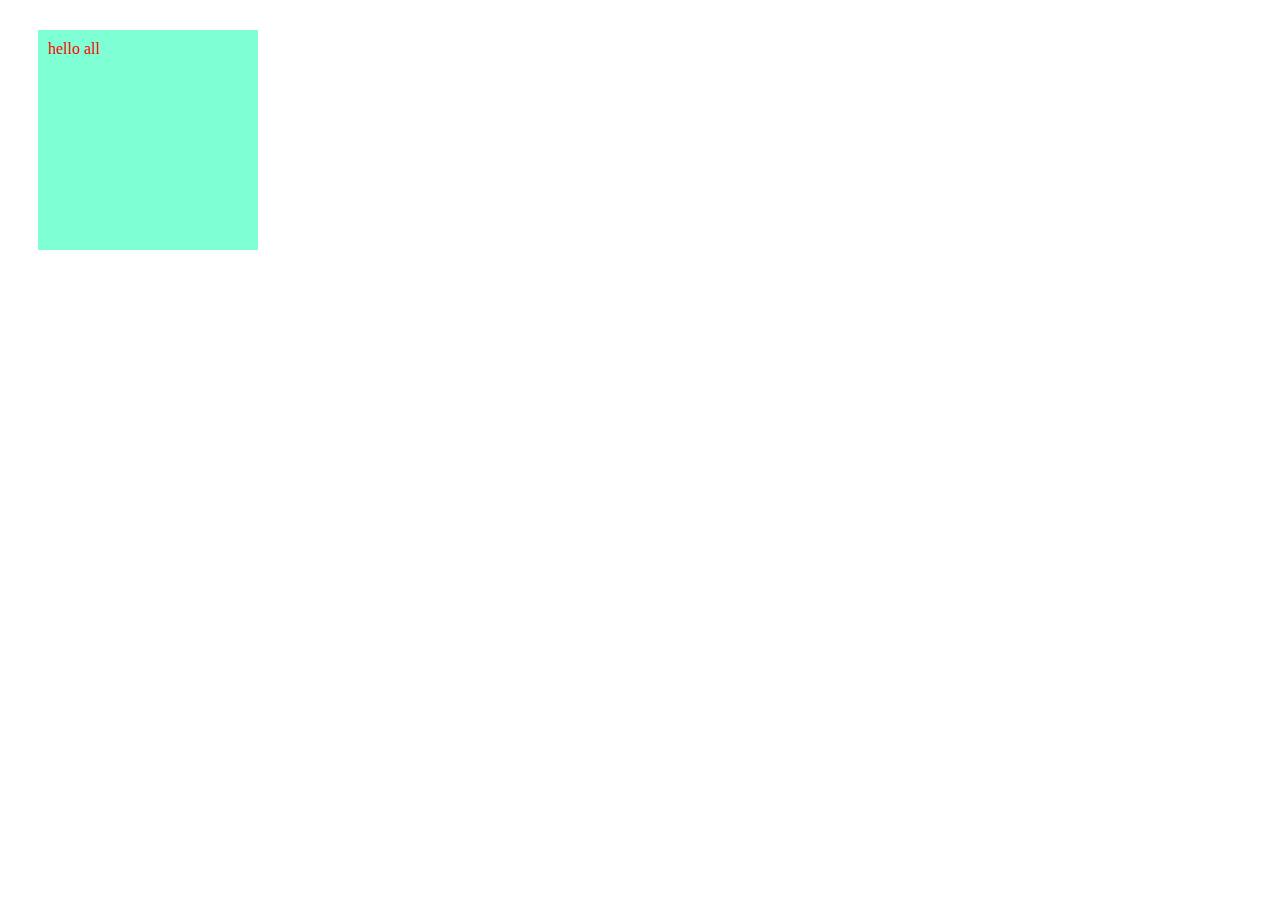
<file: index.html>
<!DOCTYPE html>
<html lang="en">
<head>
    <meta charset="UTF-8">
    <meta name="viewport" content="width=device-width, initial-scale=1.0">
    <title>css selector</title>
</head>
<body>
    <!-- <P>loren ipsum dolor sit amet consectetur adipisicing elit. quibusdam,alias!</P>
    <style>
        p{
            color:blue;
            text-align:center;
            font-size:42px;
        }
    </style>
    <h1>hello world</h1>
    <style>
        h1{
            color:green;
        }
    </style>
    <h2>external</h2>
    <style>
        h2{
            color:aqua;
        }
    </style>
    <p class="par">Lorem ipsum dolor sit amet consectetur, adipisicing elit. -->
         <!-- Tenetur id facilis veniam exercitationem voluptates earum sit officiis
          quo laboriosam numquam.</p>
          <style>
            .par{
                color:coral;
            }
          </style> -->
          <div>hello all</div>
          <style>
            div{
                height:200px;
                width:200px;
                color:red;
                background-color:aquamarine;
                font-size:center;
                padding:10px;
                margin:30px;
                
                                 
            }
            
            
          </style>
</body>
</html>
</file>
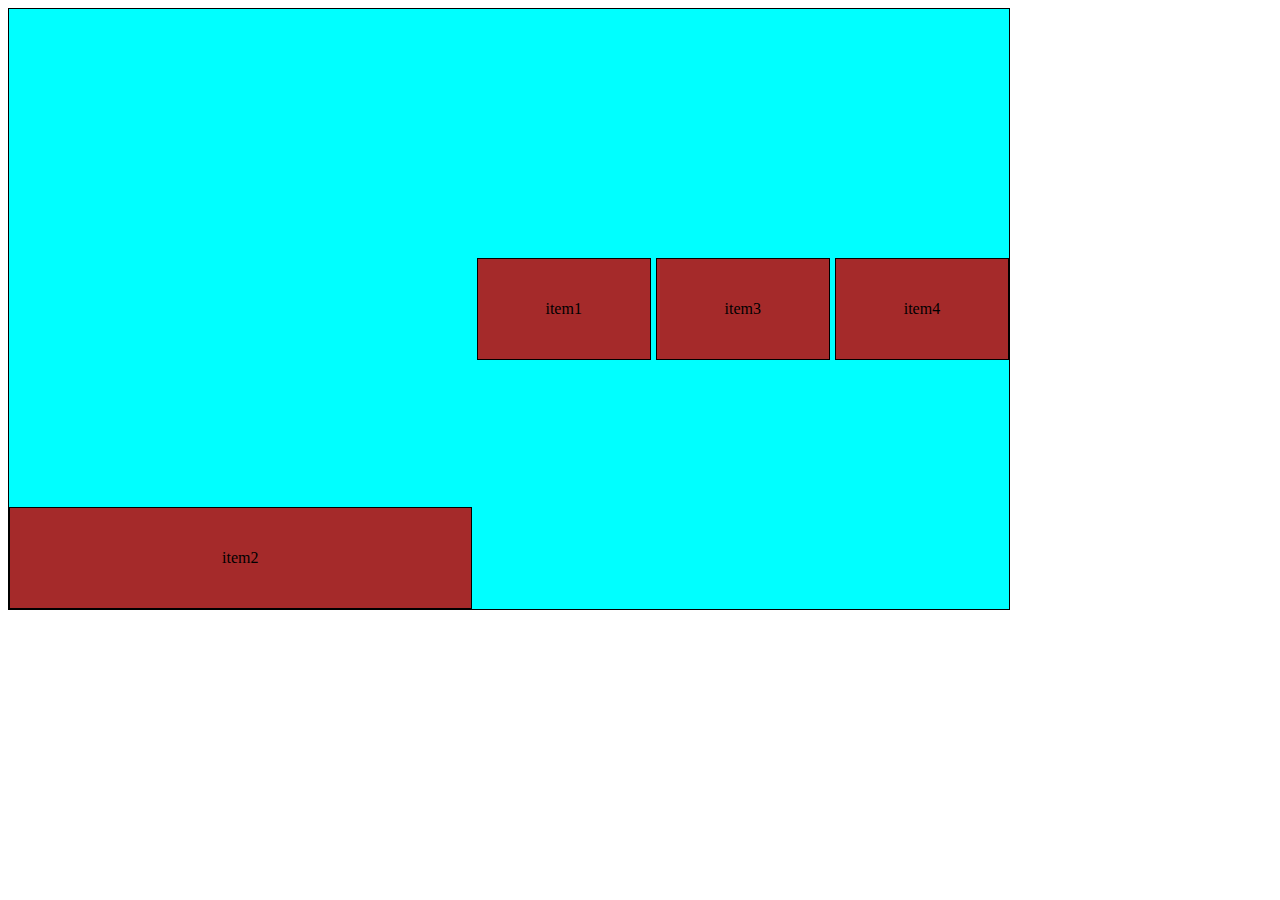
<file: flaxbox.html>
<!DOCTYPE html>
<html lang="en">
<head>
    <meta charset="UTF-8">
    <meta name="viewport" content="width=device-width, initial-scale=1.0">
    <title>flaxbox</title>
    <link rel="stylesheet" href="style1.css">
</head>
<body>
    <div class="container">
        <div class="item">item1</div>
        <div class="item item2">item2</div>
        <div class="item">item3</div>
        <div class="item">item4</div>
        
        

      
    </div>
</body>
</html>
</file>
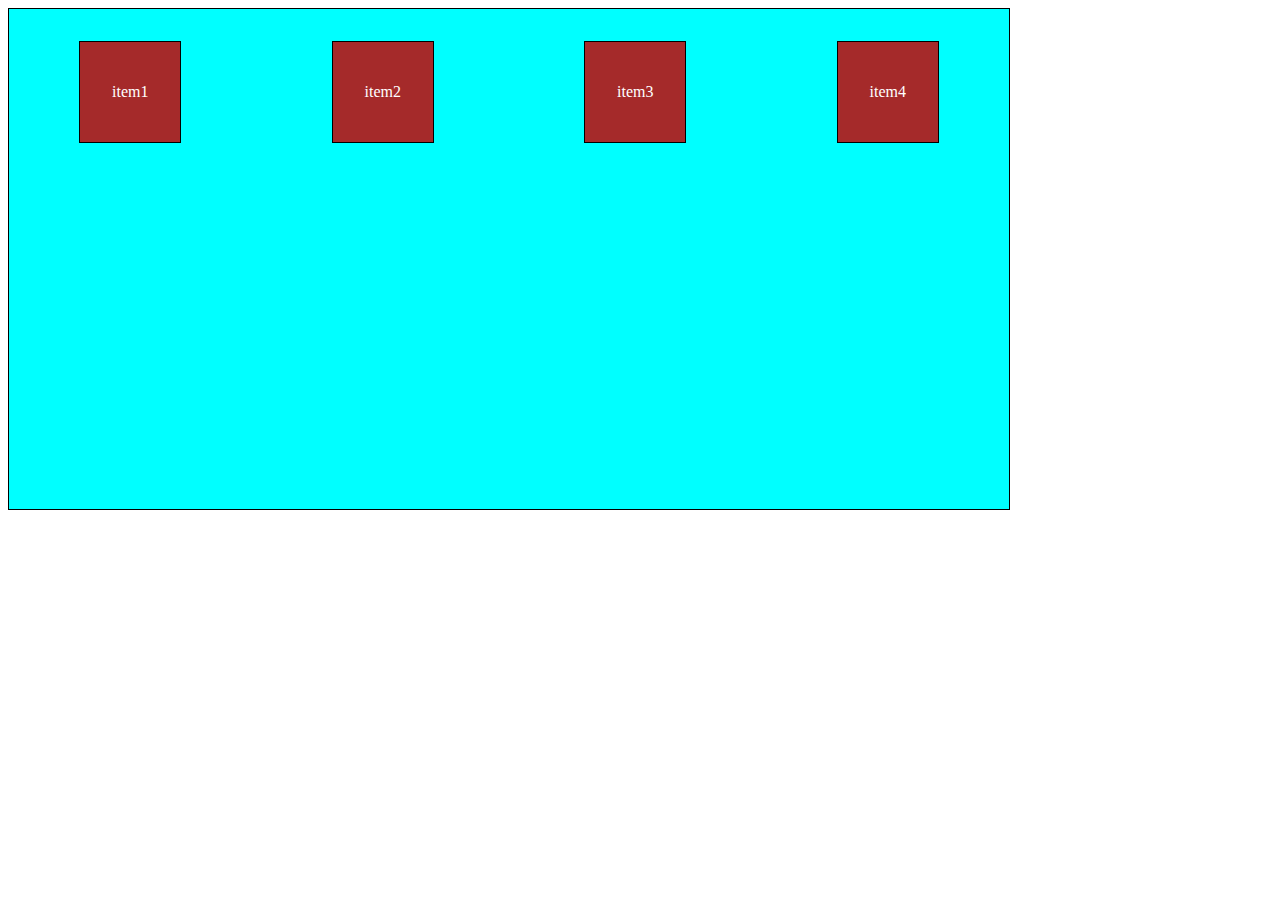
<file: grid.html>
<!DOCTYPE html>
<html lang="en">
<head>
    <meta charset="UTF-8">
    <meta name="viewport" content="width=device-width, initial-scale=1.0">
    <title>grid</title>
    <link rel="stylesheet" href="style2.css">
</head>
<body>
    <div class="container">
    <div class="item item1">item1</div>
     <div class="item item2">item2</div>
      <div class="item item3">item3</div>
       <div class="item item4">item4</div>
    </div>
</body>
</html>
</file>
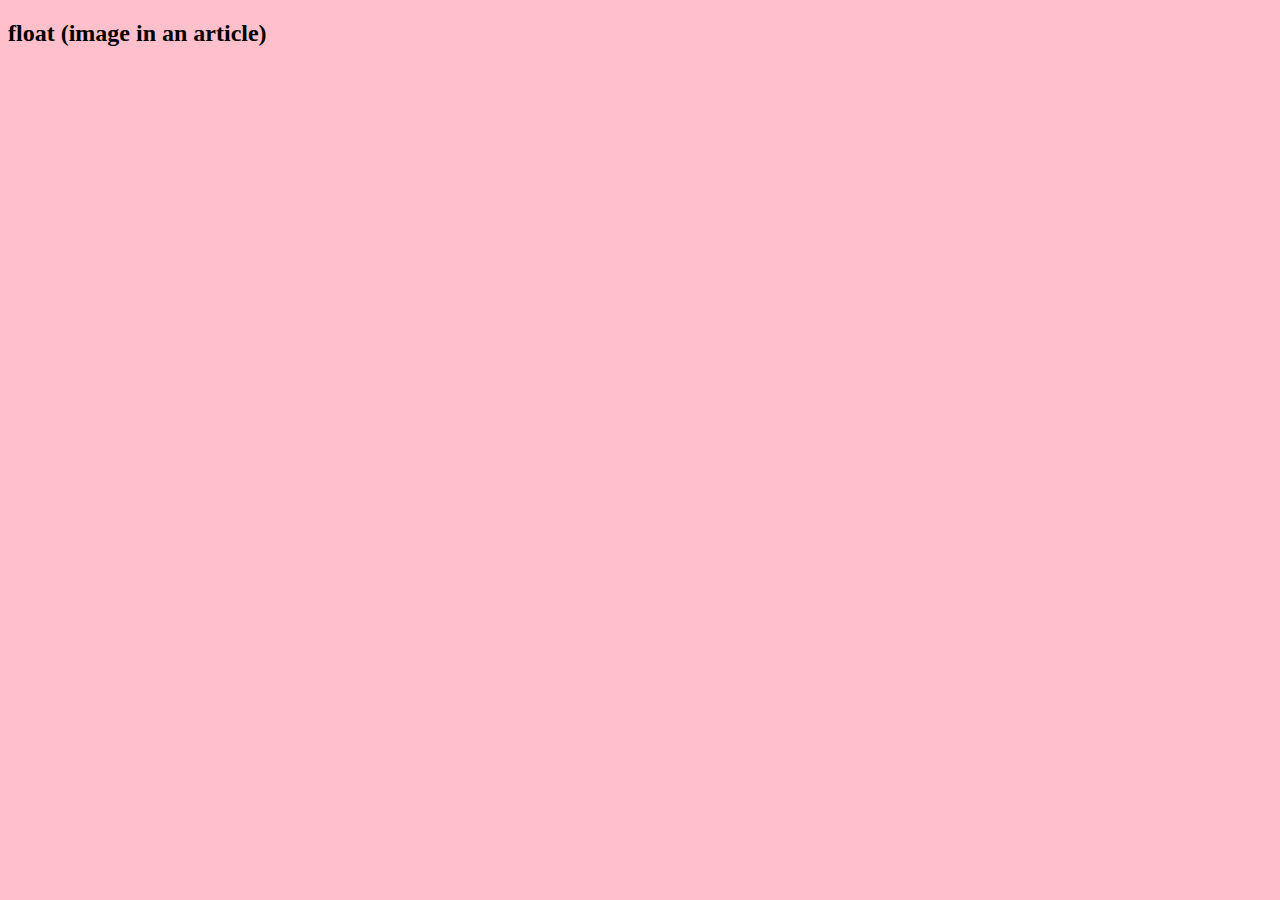
<file: index3.html>
<!DOCTYPE html>
<html lang="en">
<head>
    <meta charset="UTF-8">
    <meta name="viewport" content="width=device-width, initial-scale=1.0">
    <title>css selecter</title>
</head>
<body bgcolor="pink"> 
    <h2>float (image in an article)</h2>
    <image scr="woman-working-leptop.jpg"s

    
</body>
</html>
</file>
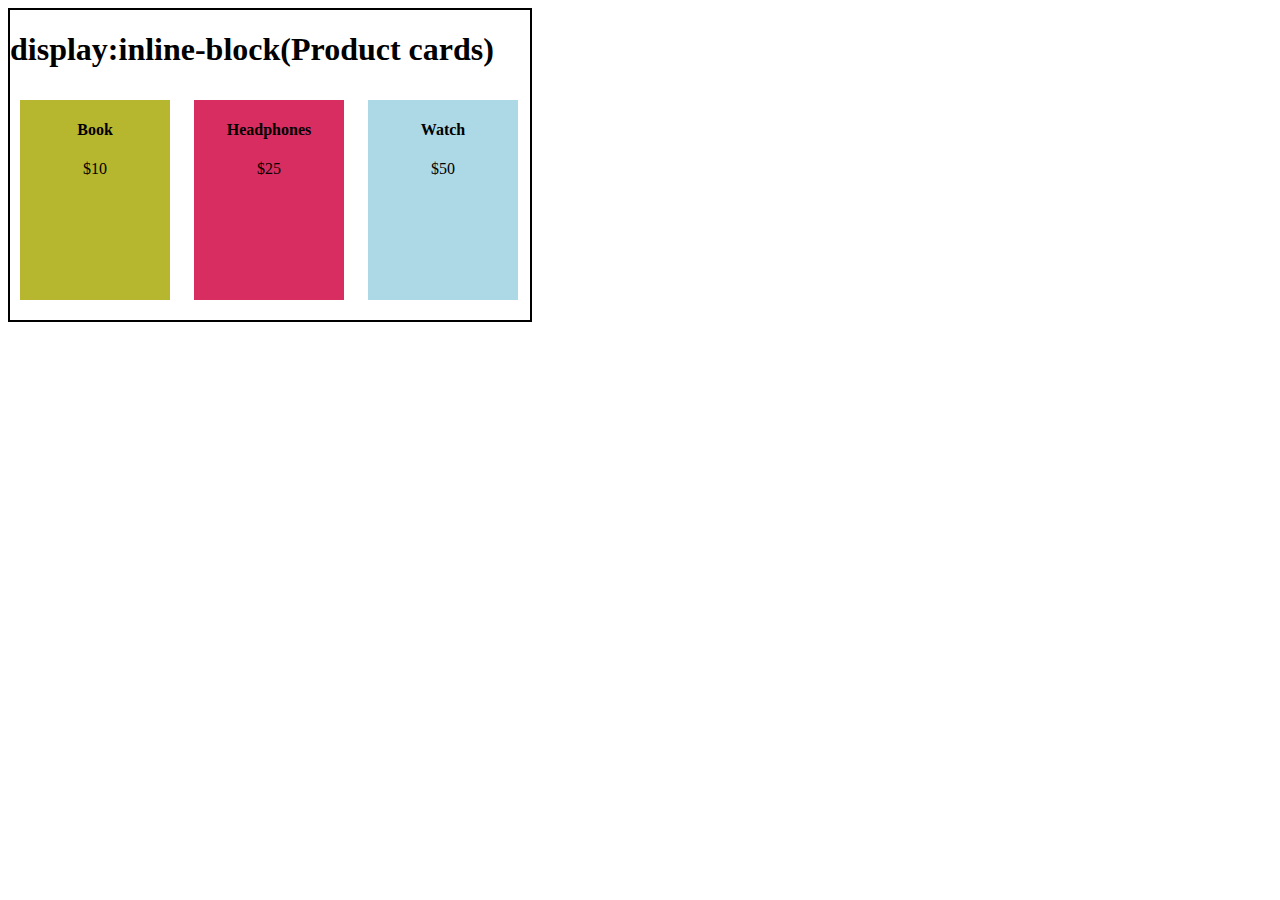
<file: index4.html>
<!DOCTYPE html>
<html lang="en">
<head>
    <meta charset="UTF-8">
    <meta name="viewport" content="width=device-width, initial-scale=1.0">
    <title>css selecter</title>
</head>
<body>
    <!DOCTYPE html>
<html lang="en">
<head>
    <meta charset="UTF-8">
    <meta name="viewport" content="width=device-width, initial-scale=1.0">
    <title>CSS Selectors</title>
</head>
<body>
    <div class="container">
        <h1>display:inline-block(Product cards)</h1>
        <style>
            .container {
                width: 520px;
                height: 310px;
                border: 2px solid black;
            }
        </style>
        <div class="box box1">
            <h4>Book</h4>
            <p>$10</p>
            <style>
                .box1 {
                    display: inline-block;
                    width:150px;
                    height:200px;
                    background-color:rgb(182,182,47);
                    margin:10px;
                    text-align:center;
                }
            </style>
        </div>
        <div class="box box2">
           <h4>Headphones</h4>
           <p>$25</p> 
           <style>
                .box2 {
                    display:inline-block;
                    width:150px;
                    height:200px;
                    background-color:rgb(216,45,96);
                    margin:10px;
                    text-align:center;
                }
           </style>
        </div>
        <div class="box box3"> 
            <h4>Watch</h4>
            <p>$50</p>
            <style>
                .box3 {
                    display: inline-block;
                    width:150px;
                    height:200px;
                    background-color:lightblue;
                    margin:10px;
                    text-align:center;
                }
            </style>
        </div>
    </div>
</body>
</html>

</body>
</html>
</file>
<file: style1.css>
.container{
    display: flex;
    height: 600px;
    width: 1000px;
    background-color: aqua;
    border: 1px solid black;
    flex-direction: row;
    flex-wrap: wrap;
    justify-content:space-around;
    align-items: center;
    gap: 5px;

}

.item{
    height: 100px;
    width: 100px;
    border: 1px solid black;
    background-color: brown;
    text-align: center;
    align-content: center;
    flex-grow: 1;
}

.item2{
    order: -1;
    flex-grow: 5;
    align-self: flex-end;
}
</file>
<file: style2.css>
.container{
    display:grid;
    height: 500px;
    width: 1000px;
    background-color: aqua;
    border: 1px solid black;
    /* grid-template-columns: 1fr 1fr 1fr 1fr; */
    grid-template-columns: repeat(4,1fr);
    grid-template-rows: repeat(3,1fr);
    grid-template-areas: "header header header header"
    "main main . sidebar"
    "footer footer footer footer";
    column-gap: 10px;
    justify-items: center;
    align-items: center;
    
    
}

.item {
    height: 100px;
    width: 100px;
    background-color: brown;
    border: 1px solid black;
    text-align: center;
    align-content: center;
    color: white;
}

/* .item1 {
    grid-area: header;
}
.item2 {
    grid-area: main;
}
.item3 {
    grid-area: sidebar;
}
.item4 {
    grid-area: footer;
} */
</file>
